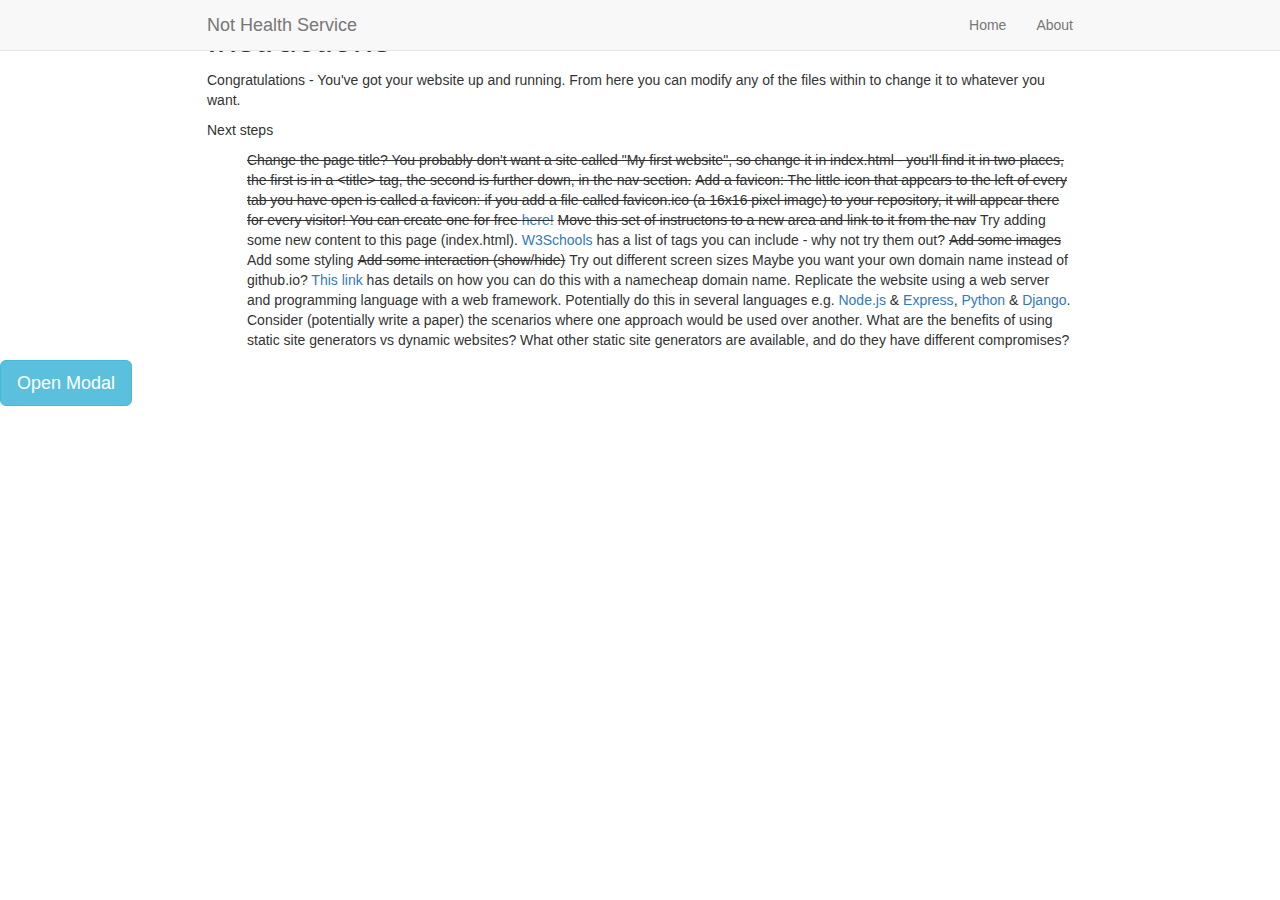
<file: about.html>
<!DOCTYPE html>
<html>
  <head>
    <title>NHS - About</title>
    <link rel="shortcut icon" type="image/x-icon" href="img/favicon.ico">
    <!-- Latest compiled and minified CSS -->
    <link rel="stylesheet" href="https://maxcdn.bootstrapcdn.com/bootstrap/3.3.7/css/bootstrap.min.css" integrity="sha384-BVYiiSIFeK1dGmJRAkycuHAHRg32OmUcww7on3RYdg4Va+PmSTsz/K68vbdEjh4u" crossorigin="anonymous">

    <!-- Optional theme -->
    <!-- <link rel="stylesheet" href="https://maxcdn.bootstrapcdn.com/bootstrap/3.3.7/css/bootstrap-theme.min.css" integrity="sha384-rHyoN1iRsVXV4nD0JutlnGaslCJuC7uwjduW9SVrLvRYooPp2bWYgmgJQIXwl/Sp" crossorigin="anonymous"> -->
    <link rel="stylesheet" href="css/website.css">
    <script src="https://code.jquery.com/jquery-3.2.1.slim.min.js" integrity="sha384-KJ3o2DKtIkvYIK3UENzmM7KCkRr/rE9/Qpg6aAZGJwFDMVNA/GpGFF93hXpG5KkN" crossorigin="anonymous"></script>
    <!-- Latest compiled and minified JavaScript -->
    <script src="https://maxcdn.bootstrapcdn.com/bootstrap/3.3.7/js/bootstrap.min.js" integrity="sha384-Tc5IQib027qvyjSMfHjOMaLkfuWVxZxUPnCJA7l2mCWNIpG9mGCD8wGNIcPD7Txa" crossorigin="anonymous"></script>
    <script src="js/website.js"></script>
  </head>
  <body>
    <nav class="navbar navbar-default navbar-fixed-top">
      <div class="container">
        <div class="navbar-header">
          <button type="button" class="navbar-toggle collapsed" data-toggle="collapse" data-target="#navbar" aria-expanded="false" aria-controls="navbar">
            <span class="sr-only">Toggle navigation</span>
            <span class="icon-bar"></span>
            <span class="icon-bar"></span>
            <span class="icon-bar"></span>
          </button>
          <a class="navbar-brand" href="index.html">Not Health Service</a>
        </div>
        <div id="navbar" class="navbar-collapse collapse">
          <ul class="nav navbar-nav navbar-right">
            <li><a href="index.html">Home</a></li>
            <li><a href="about.html">About</a></li>
          </ul>
        </div>
      </div>
    </nav>
    <div class="container">
      <h1>Instructions</h1>
      <p>Congratulations - You've got your website up and running. From here you can modify any of the files within to change it to whatever you want.</p>

      <p>Next steps</p>
      <ul>
        <li> <strike>Change the page title? You probably don't want a site called "My first website", so change it in index.html - you'll find it in two places, the first is in a &lt;title&gt; tag, the second is further down, in the nav section.</strike></li>
        <li> <strike>Add a favicon: The little icon that appears to the left of every tab you have open is called a favicon: if you add a file called favicon.ico (a 16x16 pixel image) to your repository, it will appear there for every visitor! You can create one for free <a href="http://onlinefavicon.com/">here!</a></strike></li>
        <li><strike>Move this set of instructons to a new area and link to it from the nav</strike></li>
        <li>Try adding some new content to this page (index.html). <a href="https://www.w3schools.com/tags/">W3Schools</a> has a list of tags you can include - why not try them out?</li>
        <li><strike>Add some images</strike></li>
        <li>Add some styling</li>
        <li><strike>Add some interaction (show/hide)</strike></li>
        <li>Try out different screen sizes</li>
        <li>Maybe you want your own domain name instead of github.io? <a href="https://www.namecheap.com/support/knowledgebase/article.aspx/9645/2208/how-do-i-link-my-domain-to-github-pages">This link</a> has details on how you can do this with a namecheap domain name.</li>
        <li>Replicate the website using a web server and programming language with a web framework. Potentially do this in several languages e.g. <a href="https://nodejs.org/en/">Node.js</a> & <a href="https://expressjs.com/">Express</a>, <a href="https://www.python.org/">Python</a> & <a href="https://www.djangoproject.com/">Django</a>.</li> 
        <li>Consider (potentially write a paper) the scenarios where one approach would be used over another. What are the benefits of using static site generators vs dynamic websites? What other static site generators are available, and do they have different compromises?</li>
      </ul>
    </div>
    <!-- Trigger the modal with a button -->
<button type="button" class="btn btn-info btn-lg" data-toggle="modal" data-target="#myModal">Open Modal</button>

<!-- Modal -->
<div id="myModal" class="modal fade" role="dialog">
  <div class="modal-dialog">

    <!-- Modal content-->
    <div class="modal-content">
      <div class="modal-header">
        <button type="button" class="close" data-dismiss="modal">&times;</button>
        <h4 class="modal-title">Modal Header</h4>
      </div>
      <div class="modal-body">
        <p>Some text in the modal.</p>
      </div>
      <div class="modal-footer">
        <button type="button" class="btn btn-default" data-dismiss="modal">Close</button>
      </div>
    </div>

  </div>
</div>
<!-- would like to add some extra content pages -eye strain -sound media page -bmi calc -find a maccies page  - think these will give me some content i can play with; have to finish nav page and footer first-->
  </body>
  <footer>
  <!-- needs to be filled-->
<br>
<br>
  </footer>
</html>
</file>
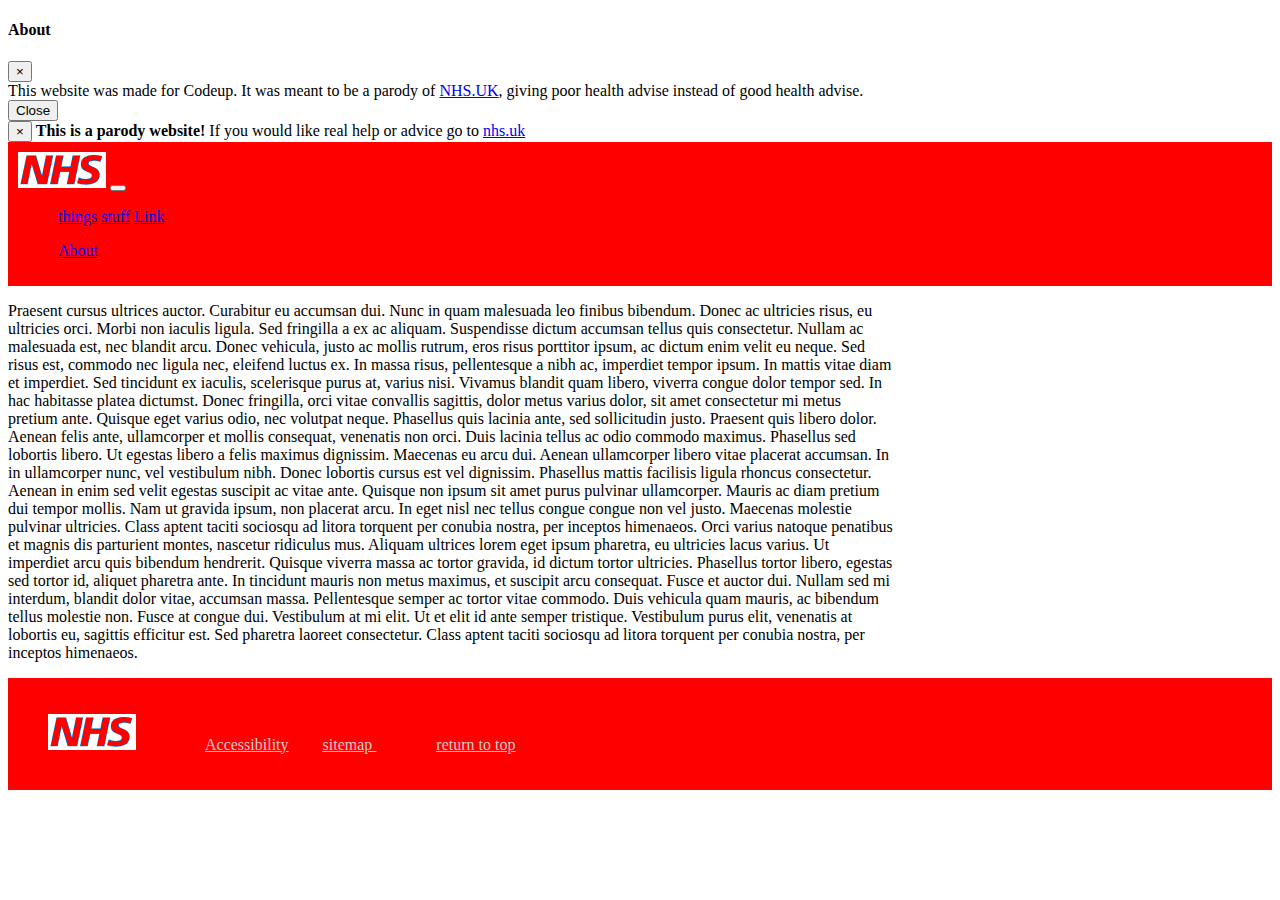
<file: content.html>
<!DOCTYPE html>
<html lang="en">
  <head>
    <meta charset="utf-8"/>
    <title>NHS - Home</title>

    <link rel="shortcut icon" type="image/x-icon" href="img/favicon.ico">
    <!-- CSS -->
    <link rel="stylesheet" href="https://use.fontawesome.com/releases/v5.3.1/css/all.css" integrity="sha384-mzrmE5qonljUremFsqc01SB46JvROS7bZs3IO2EmfFsd15uHvIt+Y8vEf7N7fWAU" crossorigin="anonymous">
    <link rel="stylesheet" href="https://stackpath.bootstrapcdn.com/bootstrap/4.1.3/css/bootstrap.min.css" integrity="sha384-MCw98/SFnGE8fJT3GXwEOngsV7Zt27NXFoaoApmYm81iuXoPkFOJwJ8ERdknLPMO" crossorigin="anonymous">
    <link rel="stylesheet" href="css/website.css">
    <!--jquery-->
    <script src="https://code.jquery.com/jquery-3.3.1.slim.min.js" integrity="sha384-q8i/X+965DzO0rT7abK41JStQIAqVgRVzpbzo5smXKp4YfRvH+8abtTE1Pi6jizo" crossorigin="anonymous"></script>
    <!-- JS -->
    <script src="https://cdnjs.cloudflare.com/ajax/libs/popper.js/1.14.3/umd/popper.min.js" integrity="sha384-ZMP7rVo3mIykV+2+9J3UJ46jBk0WLaUAdn689aCwoqbBJiSnjAK/l8WvCWPIPm49" crossorigin="anonymous"></script>
    <script src="https://stackpath.bootstrapcdn.com/bootstrap/4.1.3/js/bootstrap.min.js" integrity="sha384-ChfqqxuZUCnJSK3+MXmPNIyE6ZbWh2IMqE241rYiqJxyMiZ6OW/JmZQ5stwEULTy" crossorigin="anonymous"></script>
    <script src="js/website.js"></script>
    <meta name="viewport" content="width=device-width, initial-scale=1, shrink-to-fit=no">
  </head>
  
  <body>
    <!--aboutModal-->
      <div class="modal fade" id="aboutModal">
          <div class="modal-dialog">
            <div class="modal-content">
        
              <div class="modal-header">
                <h4 class="modal-title">About</h4>
                <button type="button" class="close" data-dismiss="modal">&times;</button>
              </div>
        
              <div class="modal-body">
                This website was made for Codeup.

                It was meant to be a parody of <a href="https://www.nhs.uk/">NHS.UK</a>, giving poor health advise instead of good health advise.
              </div>
        
              <div class="modal-footer">
                <button type="button" class="btn btn-danger" data-dismiss="modal">Close</button>
              </div>
        
            </div>
          </div>
      </div>
      <!--Alert-->
      <div class="alert alert-danger alert-dismissible flush row">
        <div class="container">
          <button type="button" class="close" data-dismiss="alert">&times;</button>
          <strong>This is a parody website!</strong> If you would like real help or advice go to <a href="https://nhs.uk">nhs.uk</a>
        </div>
      </div>
      <!--Nav-->
      <nav class="navbar navbar-expand-md navbar-dark global-header">
        <div class="container">
            <a class="navbar-brand" href="index.html"><img src="img/not_health_service.png" alt=Home></a>
            <button class="navbar-toggler" type="button" data-toggle="collapse" data-target="#collapsingNavbar">
              <span class="navbar-toggler-icon"></span>
            </button>
          <div class="navbar-collapse collapse" id="collapsingNavbar">
            <ul class="navbar-nav">
              <li class="nav-item active">
                <a class="nav-link" href="#">things</a>
              </li>
              <li class="nav-item">
                <a class="nav-link" href="#">stuff</a>
              </li>
              <li class="nav-item">
                <a class="nav-link" href="#" data-toggle="collapse">Link</a>
              </li>
            </ul>
          </div>
          <div>
            <ul class="navbar-nav ml-auto">
              <li class="nav-item">
                <a class="nav-link" data-toggle="modal" href="#aboutModal">About</a>
              </li>
            </ul>
          </div>
        </div>
      </nav>
      

<p class="container">

        Praesent cursus ultrices auctor. Curabitur eu accumsan dui. Nunc in quam malesuada leo finibus bibendum. Donec ac ultricies risus, eu ultricies orci. Morbi non iaculis ligula. Sed fringilla a ex ac aliquam. Suspendisse dictum accumsan tellus quis consectetur. Nullam ac malesuada est, nec blandit arcu. Donec vehicula, justo ac mollis rutrum, eros risus porttitor ipsum, ac dictum enim velit eu neque.
        
        Sed risus est, commodo nec ligula nec, eleifend luctus ex. In massa risus, pellentesque a nibh ac, imperdiet tempor ipsum. In mattis vitae diam et imperdiet. Sed tincidunt ex iaculis, scelerisque purus at, varius nisi. Vivamus blandit quam libero, viverra congue dolor tempor sed. In hac habitasse platea dictumst. Donec fringilla, orci vitae convallis sagittis, dolor metus varius dolor, sit amet consectetur mi metus pretium ante. Quisque eget varius odio, nec volutpat neque. Phasellus quis lacinia ante, sed sollicitudin justo.
        
        Praesent quis libero dolor. Aenean felis ante, ullamcorper et mollis consequat, venenatis non orci. Duis lacinia tellus ac odio commodo maximus. Phasellus sed lobortis libero. Ut egestas libero a felis maximus dignissim. Maecenas eu arcu dui. Aenean ullamcorper libero vitae placerat accumsan. In in ullamcorper nunc, vel vestibulum nibh. Donec lobortis cursus est vel dignissim.
        
        Phasellus mattis facilisis ligula rhoncus consectetur. Aenean in enim sed velit egestas suscipit ac vitae ante. Quisque non ipsum sit amet purus pulvinar ullamcorper. Mauris ac diam pretium dui tempor mollis. Nam ut gravida ipsum, non placerat arcu. In eget nisl nec tellus congue congue non vel justo. Maecenas molestie pulvinar ultricies. Class aptent taciti sociosqu ad litora torquent per conubia nostra, per inceptos himenaeos. Orci varius natoque penatibus et magnis dis parturient montes, nascetur ridiculus mus. Aliquam ultrices lorem eget ipsum pharetra, eu ultricies lacus varius. Ut imperdiet arcu quis bibendum hendrerit. Quisque viverra massa ac tortor gravida, id dictum tortor ultricies. Phasellus tortor libero, egestas sed tortor id, aliquet pharetra ante. In tincidunt mauris non metus maximus, et suscipit arcu consequat. Fusce et auctor dui.
        
        Nullam sed mi interdum, blandit dolor vitae, accumsan massa. Pellentesque semper ac tortor vitae commodo. Duis vehicula quam mauris, ac bibendum tellus molestie non. Fusce at congue dui. Vestibulum at mi elit. Ut et elit id ante semper tristique. Vestibulum purus elit, venenatis at lobortis eu, sagittis efficitur est. Sed pharetra laoreet consectetur. Class aptent taciti sociosqu ad litora torquent per conubia nostra, per inceptos himenaeos. 
    </p>

        <!--footer - needs links added - white text - underlining-->
        <footer class="global-footer">
                <div class="container">
                  <span>
                    <ul class="row footer-ul">
                    <li class="footer-logo"><a href="index.html" class="footer-logo"><img src="img/not_health_service.png" alt=Home></a></li>
                    <li class="col-1 footer-list"></li>
                    <li class="col-2 footer-list"><a class="footer-list-item"  href="#"> Accessibility</a></li>
                    <li class="col-2 footer-list"><a class="footer-list-item" href="/sitemap.html"> sitemap </a></li>
                    <li class="col-2 footer-list"></li>
                    <li class="col-2 footer-list"><a class="footer-list-item" href="#top"> return to top</a></li>
                    </ul>
                  </span>
                </div>
              </footer>
            </body>
          </html>
</file>
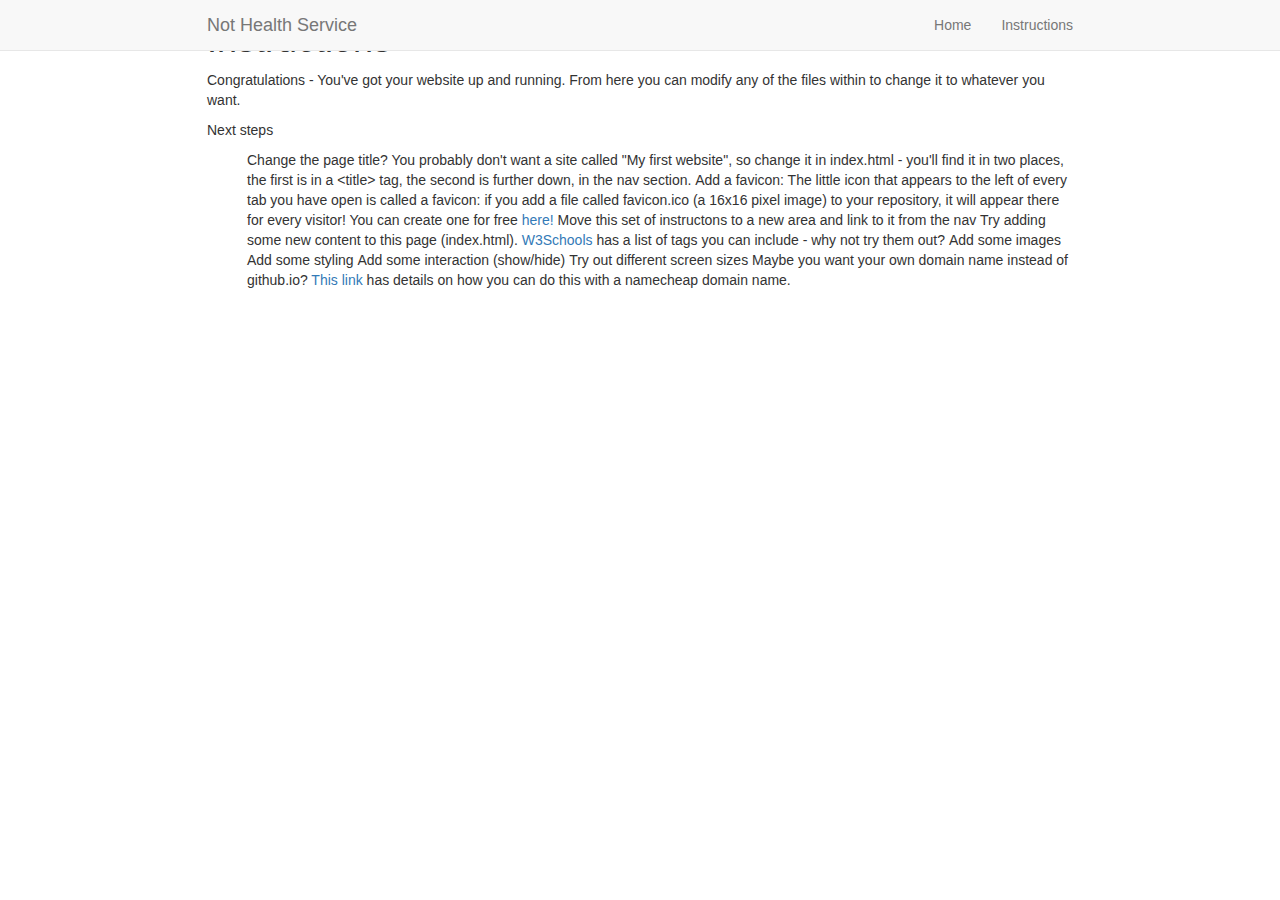
<file: instructions.html>
<!DOCTYPE html>
<html>
  <head>
    <title>NHS - Instructions</title>
    <link rel="shortcut icon" type="image/x-icon" href="img/favicon.ico">
    <!-- Latest compiled and minified CSS -->
    <link rel="stylesheet" href="https://maxcdn.bootstrapcdn.com/bootstrap/3.3.7/css/bootstrap.min.css" integrity="sha384-BVYiiSIFeK1dGmJRAkycuHAHRg32OmUcww7on3RYdg4Va+PmSTsz/K68vbdEjh4u" crossorigin="anonymous">

    <!-- Optional theme -->
    <!-- <link rel="stylesheet" href="https://maxcdn.bootstrapcdn.com/bootstrap/3.3.7/css/bootstrap-theme.min.css" integrity="sha384-rHyoN1iRsVXV4nD0JutlnGaslCJuC7uwjduW9SVrLvRYooPp2bWYgmgJQIXwl/Sp" crossorigin="anonymous"> -->
    <link rel="stylesheet" href="css/website.css">
    <script src="https://code.jquery.com/jquery-3.2.1.slim.min.js" integrity="sha384-KJ3o2DKtIkvYIK3UENzmM7KCkRr/rE9/Qpg6aAZGJwFDMVNA/GpGFF93hXpG5KkN" crossorigin="anonymous"></script>
    <!-- Latest compiled and minified JavaScript -->
    <script src="https://maxcdn.bootstrapcdn.com/bootstrap/3.3.7/js/bootstrap.min.js" integrity="sha384-Tc5IQib027qvyjSMfHjOMaLkfuWVxZxUPnCJA7l2mCWNIpG9mGCD8wGNIcPD7Txa" crossorigin="anonymous"></script>
    <script src="js/website.js"></script>
  </head>
  <body>
    <nav class="navbar navbar-default navbar-fixed-top">
      <div class="container">
        <div class="navbar-header">
          <button type="button" class="navbar-toggle collapsed" data-toggle="collapse" data-target="#navbar" aria-expanded="false" aria-controls="navbar">
            <span class="sr-only">Toggle navigation</span>
            <span class="icon-bar"></span>
            <span class="icon-bar"></span>
            <span class="icon-bar"></span>
          </button>
          <a class="navbar-brand" href="www.google.com">Not Health Service</a>
        </div>
        <div id="navbar" class="navbar-collapse collapse">
          <ul class="nav navbar-nav navbar-right">
            <li><a href="index.html">Home</a></li>
            <li><a href="instructions.html">Instructions</a></li>
          </ul>
        </div>
      </div>
    </nav>
    <div class="container">
      <h1>Instructions</h1>
      <p>Congratulations - You've got your website up and running. From here you can modify any of the files within to change it to whatever you want.</p>

      <p>Next steps</p>
      <ul>
        <li>Change the page title? You probably don't want a site called "My first website", so change it in index.html - you'll find it in two places, the first is in a &lt;title&gt; tag, the second is further down, in the nav section.</li>
        <li>Add a favicon: The little icon that appears to the left of every tab you have open is called a favicon: if you add a file called favicon.ico (a 16x16 pixel image) to your repository, it will appear there for every visitor! You can create one for free <a href="http://onlinefavicon.com/">here!</a></li>
        <li>Move this set of instructons to a new area and link to it from the nav</li>
        <li>Try adding some new content to this page (index.html). <a href="https://www.w3schools.com/tags/">W3Schools</a> has a list of tags you can include - why not try them out?</li>
        <li>Add some images</li>
        <li>Add some styling</li>
        <li>Add some interaction (show/hide)</li>
        <li>Try out different screen sizes</li>
        <li>Maybe you want your own domain name instead of github.io? <a href="https://www.namecheap.com/support/knowledgebase/article.aspx/9645/2208/how-do-i-link-my-domain-to-github-pages">This link</a> has details on how you can do this with a namecheap domain name.</li>
      </ul>
    </div>
  </body>
</html>
</file>
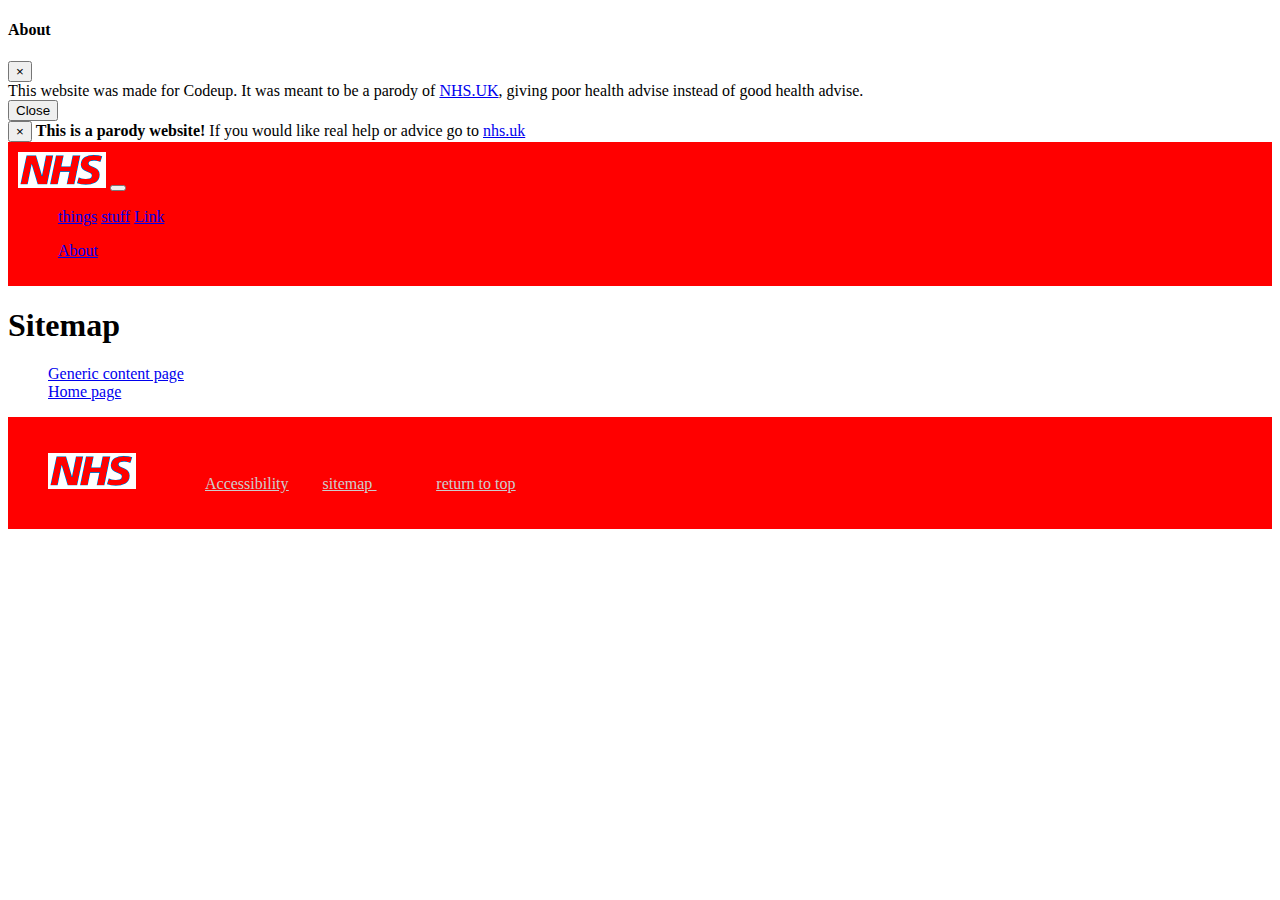
<file: sitemap.html>
<!DOCTYPE html>
<html lang="en">
  <head>
    <meta charset="utf-8"/>
    <title>NHS - Home</title>

    <link rel="shortcut icon" type="image/x-icon" href="img/favicon.ico">
    <!-- CSS -->
    <link rel="stylesheet" href="https://use.fontawesome.com/releases/v5.3.1/css/all.css" integrity="sha384-mzrmE5qonljUremFsqc01SB46JvROS7bZs3IO2EmfFsd15uHvIt+Y8vEf7N7fWAU" crossorigin="anonymous">
    <link rel="stylesheet" href="https://stackpath.bootstrapcdn.com/bootstrap/4.1.3/css/bootstrap.min.css" integrity="sha384-MCw98/SFnGE8fJT3GXwEOngsV7Zt27NXFoaoApmYm81iuXoPkFOJwJ8ERdknLPMO" crossorigin="anonymous">
    <link rel="stylesheet" href="css/website.css">
    <!--jquery-->
    <script src="https://code.jquery.com/jquery-3.3.1.slim.min.js" integrity="sha384-q8i/X+965DzO0rT7abK41JStQIAqVgRVzpbzo5smXKp4YfRvH+8abtTE1Pi6jizo" crossorigin="anonymous"></script>
    <!-- JS -->
    <script src="https://cdnjs.cloudflare.com/ajax/libs/popper.js/1.14.3/umd/popper.min.js" integrity="sha384-ZMP7rVo3mIykV+2+9J3UJ46jBk0WLaUAdn689aCwoqbBJiSnjAK/l8WvCWPIPm49" crossorigin="anonymous"></script>
    <script src="https://stackpath.bootstrapcdn.com/bootstrap/4.1.3/js/bootstrap.min.js" integrity="sha384-ChfqqxuZUCnJSK3+MXmPNIyE6ZbWh2IMqE241rYiqJxyMiZ6OW/JmZQ5stwEULTy" crossorigin="anonymous"></script>
    <script src="js/website.js"></script>
    <meta name="viewport" content="width=device-width, initial-scale=1, shrink-to-fit=no">
  </head>
  
  <body>
    <!--aboutModal-->
      <div class="modal fade" id="aboutModal">
          <div class="modal-dialog">
            <div class="modal-content">
        
              <div class="modal-header">
                <h4 class="modal-title">About</h4>
                <button type="button" class="close" data-dismiss="modal">&times;</button>
              </div>
        
              <div class="modal-body">
                This website was made for Codeup.

                It was meant to be a parody of <a href="https://www.nhs.uk/">NHS.UK</a>, giving poor health advise instead of good health advise.
              </div>
        
              <div class="modal-footer">
                <button type="button" class="btn btn-danger" data-dismiss="modal">Close</button>
              </div>
        
            </div>
          </div>
      </div>
      <!--Alert-->
      <div class="alert alert-danger alert-dismissible flush row">
        <div class="container">
          <button type="button" class="close" data-dismiss="alert">&times;</button>
          <strong>This is a parody website!</strong> If you would like real help or advice go to <a href="https://nhs.uk">nhs.uk</a>
        </div>
      </div>
      <!--Nav-->
      <nav class="navbar navbar-expand-md navbar-dark global-header">
        <div class="container">
            <a class="navbar-brand" href="index.html"><img src="img/not_health_service.png" alt=Home></a>
            <button class="navbar-toggler" type="button" data-toggle="collapse" data-target="#collapsingNavbar">
              <span class="navbar-toggler-icon"></span>
            </button>
          <div class="navbar-collapse collapse" id="collapsingNavbar">
            <ul class="navbar-nav">
              <li class="nav-item active">
                <a class="nav-link" href="#">things</a>
              </li>
              <li class="nav-item">
                <a class="nav-link" href="#">stuff</a>
              </li>
              <li class="nav-item">
                <a class="nav-link" href="#" data-toggle="collapse">Link</a>
              </li>
            </ul>
          </div>
          <div>
            <ul class="navbar-nav ml-auto">
              <li class="nav-item">
                <a class="nav-link" data-toggle="modal" href="#aboutModal">About</a>
              </li>
            </ul>
          </div>
        </div>
      </nav>
      
    <!--content-->
<div class="container">
    <h1>Sitemap</h1>
</div>
<div class="container">
    <ul >
        <li class="list"><a href="content.html">Generic content page</a></li>
        <li class="list"><a href="index.html"> Home page</a></li>
        <li><a></a></li>
        <li><a></a></li>
        <li><a></a></li>
    </ul>
</div>


    <!--footer - needs links added - white text - underlining-->
    <footer class="global-footer">
        <div class="container">
          <span>
            <ul class="row footer-ul">
            <li class="footer-logo"><a href="index.html" class="footer-logo"><img src="img/not_health_service.png" alt=Home></a></li>
            <li class="col-1 footer-list"></li>
            <li class="col-2 footer-list"><a class="footer-list-item"  href="#"> Accessibility</a></li>
            <li class="col-2 footer-list"><a class="footer-list-item" href="/sitemap.html"> sitemap </a></li>
            <li class="col-2 footer-list"></li>
            <li class="col-2 footer-list"><a class="footer-list-item" href="#top"> return to top</a></li>
            </ul>
          </span>
        </div>
      </footer>
    </body>
  </html>
</file>
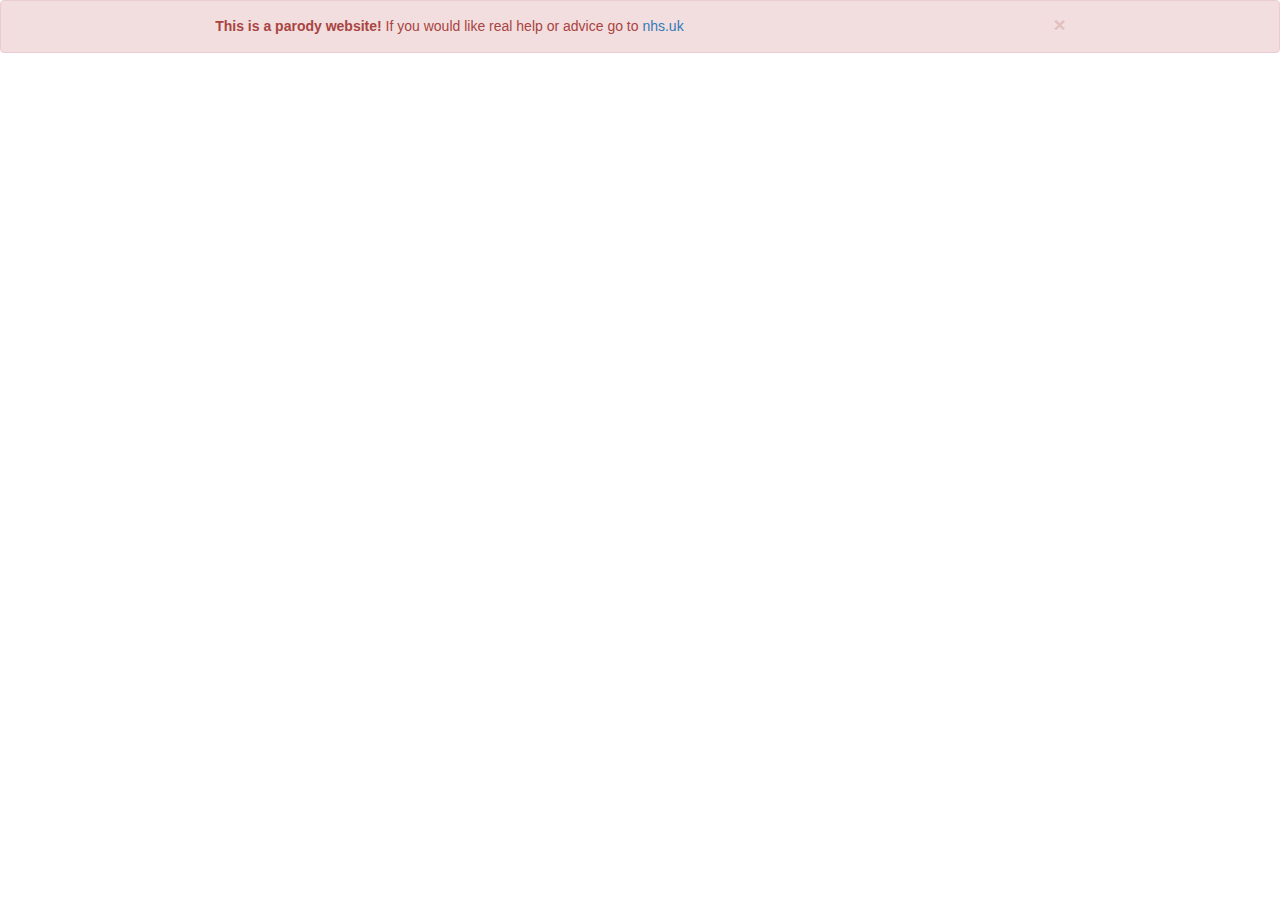
<file: testing.html>
<!DOCTYPE html>
<html>
  <head>
    <title>NHS - Home</title>
    <link rel="shortcut icon" type="image/x-icon" href="img/favicon.ico">
    <!-- Latest compiled and minified CSS -->
    <link rel="stylesheet" href="https://maxcdn.bootstrapcdn.com/bootstrap/3.3.7/css/bootstrap.min.css" integrity="sha384-BVYiiSIFeK1dGmJRAkycuHAHRg32OmUcww7on3RYdg4Va+PmSTsz/K68vbdEjh4u" crossorigin="anonymous">
    <!-- Optional theme -->
    <!-- <link rel="stylesheet" href="https://maxcdn.bootstrapcdn.com/bootstrap/3.3.7/css/bootstrap-theme.min.css" integrity="sha384-rHyoN1iRsVXV4nD0JutlnGaslCJuC7uwjduW9SVrLvRYooPp2bWYgmgJQIXwl/Sp" crossorigin="anonymous"> -->
    <link rel="stylesheet" href="css/website.css">
    <script src="https://code.jquery.com/jquery-3.2.1.slim.min.js" integrity="sha384-KJ3o2DKtIkvYIK3UENzmM7KCkRr/rE9/Qpg6aAZGJwFDMVNA/GpGFF93hXpG5KkN" crossorigin="anonymous"></script>
    <!-- Latest compiled and minified JavaScript -->
    <script src="https://maxcdn.bootstrapcdn.com/bootstrap/3.3.7/js/bootstrap.min.js" integrity="sha384-Tc5IQib027qvyjSMfHjOMaLkfuWVxZxUPnCJA7l2mCWNIpG9mGCD8wGNIcPD7Txa" crossorigin="anonymous"></script>
    <script src="js/website.js"></script>


  </head>

  <body>
<!--alerts-->
      <div class="alert alert-danger alert-dismissible">
        <div class="container">
          <button type="button" class="close" data-dismiss="alert">&times;</button>
          <strong>This is a parody website!</strong> If you would like real help or advice go to <a href="nhs.uk">nhs.uk</a>
        </div>
        </div>
  </body>

  </html>
</file>
<file: css/website.css>
.container {
  width: 70%;
  margin: 0px,0px;
}
.tables {
  font-family: Arial, Helvetica, sans-serif;
  font-size: 21px;
  background-image: linear-gradient(to right, rgb(94, 255, 0) , rgb(255, 0, 200));
}
.jumbotron {
  background-color: #cccccc;
  margin: 0px;

}
.hero-image {
  background-image: linear-gradient(rgba(0, 0, 0, 0.5), rgba(0, 0, 0, 0.5)), url("../img/pills.jpg"); /* The image */
  background-color: #cccccc; /* Used if the image is unavailable */
  height: 250px; /* You must set a specified height */
  background-position: center; /* Center the image */
  background-repeat: no-repeat; /* Do not repeat the image */
  background-size: cover; /* Resize the background image to cover the entire container */
}

.hero-text {
  text-align: center;
  position: relative;
  top: 50%;
  left: 50%;
  transform: translate(-50%, -50%);
  color: white;
}

.stripe{
  margin:0;
  padding:12px;
}

.stripe:nth-child(odd) {
   background-color: whitesmoke
}
.stripe:nth-child(even){
   background-color: rgba(211, 211, 211, 0.5)
}

.button {
  background-color: #ff0000;
  border: none;
  color: white;
  padding: 12px 21px;
  font-size: 16px;
  margin-top: 20px;
  margin-right: 5px;
  opacity: 0.80;
  transition: 0.3s;
  position: relative;
  margin-top: 5px;
  margin-right :0px;
} 

.button:hover {opacity: 1}

.chevron{
  align-self:right;
  position: absolute;
  fill: #FFFFFF;
  height: 24px;
  position: absolute;
  right: 12px;
  top: 14px;
  width: 24px;
}

.global-header{
  background: red;
  padding: 10px;
  margin:0;
  border:0;

  
}
.global-footer{
  background:red;
  padding:10px;

}
.flush{
  margin:0;
}


ul {
  list-style: none;
}
li {

  display: inline;
}

.footer-list-item{
  color:#cccccc;
  align-content: right
  
}

.footer-list { 
padding: 15px;
text-decoration: underline;
text-decoration-color: #cccccc;
color: #cccccc;
}

.footer-ul{
  padding: 10px;
}

.footer-logo{
padding: 10px;

}

.footer-btt{
  align-content: center;
  

}

.list{
  list-style: circle !important;
  display: block !important;
}
</file>
